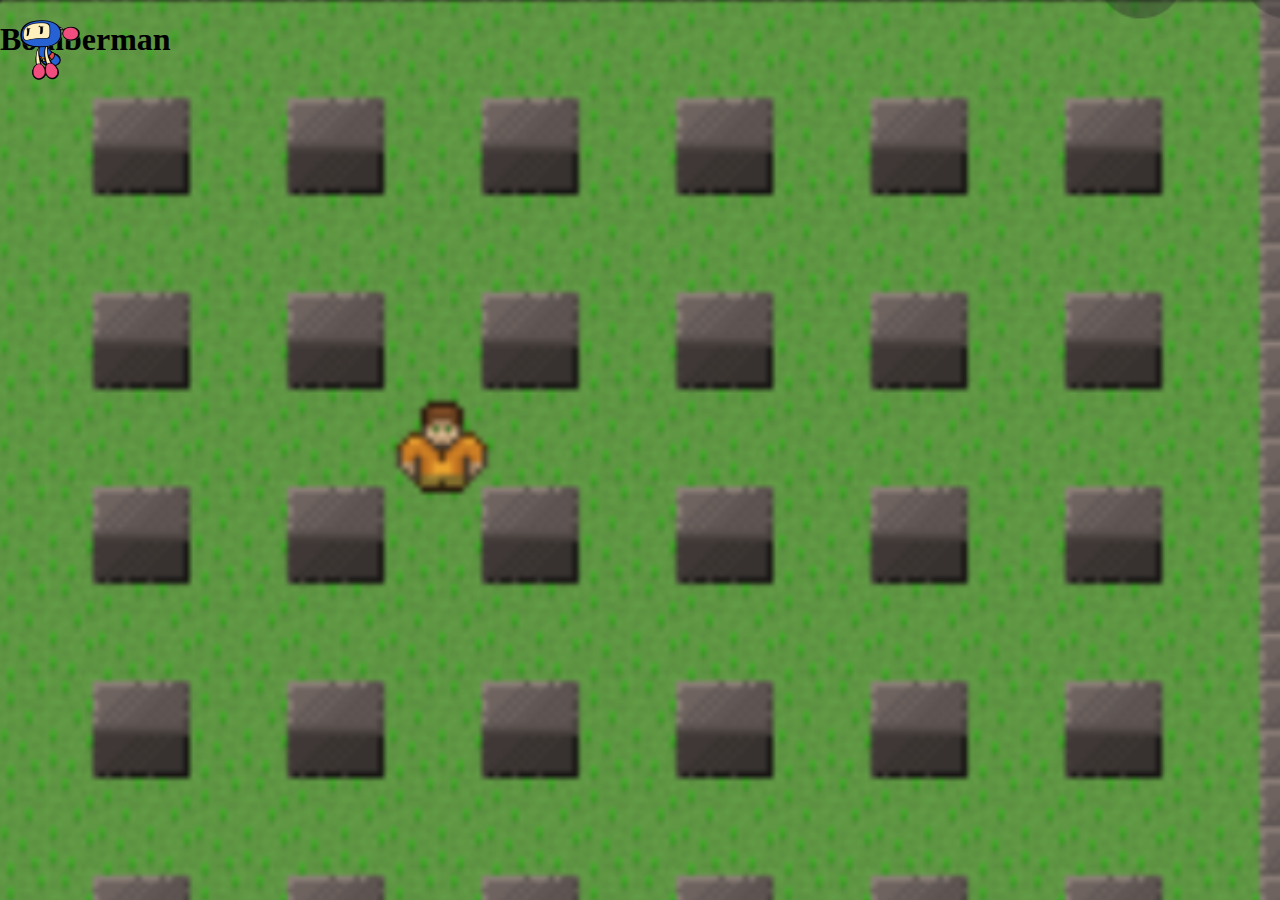
<file: BomberMan/index.html>
<!DOCTYPE html>
<html lang="en">
	<head>
    	<meta charset="utf-8">
    	<meta name="description" content="This is where your description goes">
    	<meta name="keywords" content="one, two, three">

		<title>Title in the tab</title>

		<!-- external CSS link -->
		<link rel="stylesheet" href="css/normalize.css">
		<link rel="stylesheet" href="css/style.css">
	</head>
	<body> 
		<h1>Bomberman</h1>
		<img src="img/BlueBomberMan.png" alt="" id="blueMan">

		
		<script type="text/javascript" src="js/main.js"></script>
	</body>
</html>
</file>
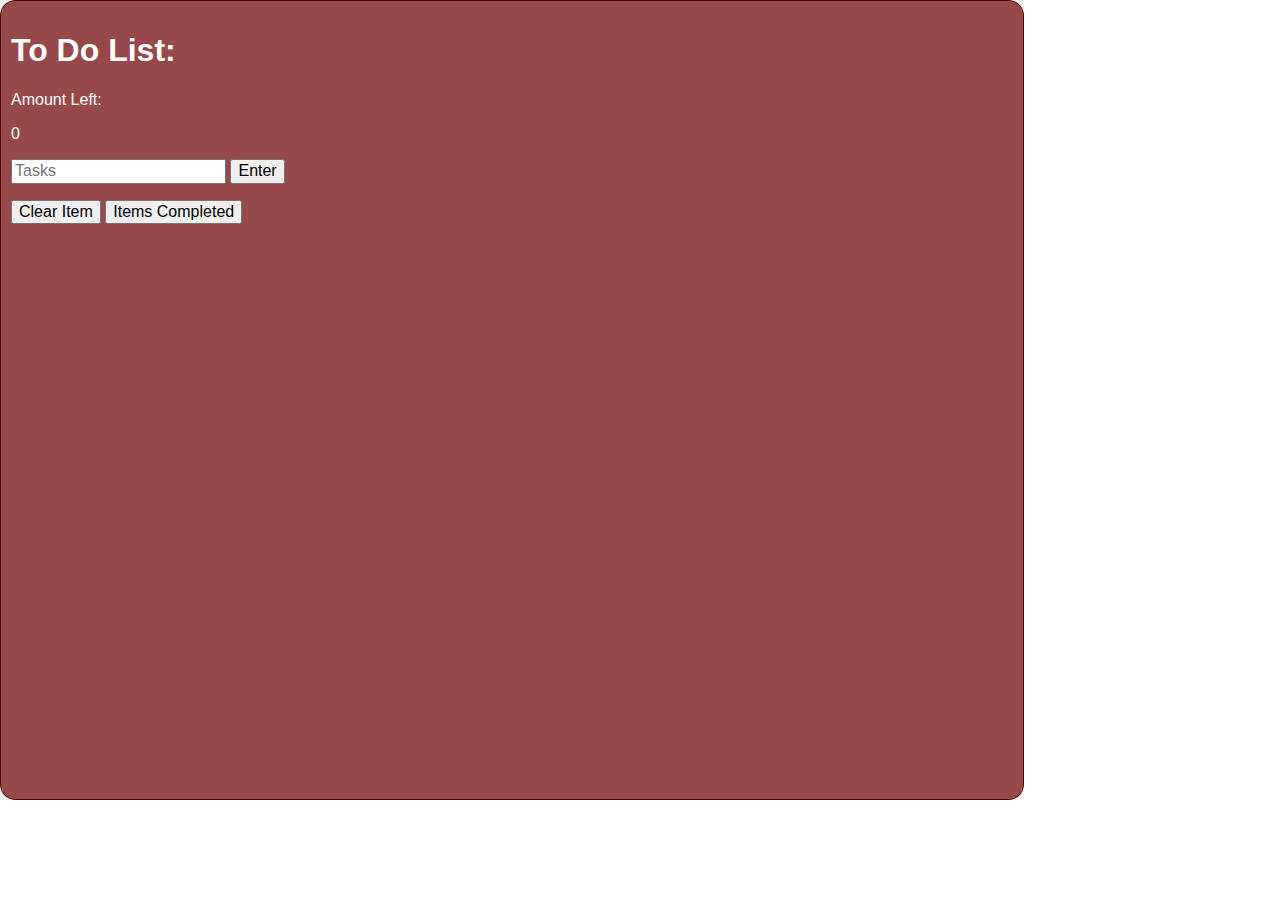
<file: To do list /index.html>
<!DOCTYPE html>
<html lang="en">
	<head>
    	<meta charset="utf-8">
    	<meta name="description" content="This is where your description goes">
    	<meta name="keywords" content="one, two, three">

		<title>Title in the tab</title>

		<!-- external CSS link -->
		<link rel="stylesheet" href="css/normalize.css">
		<link rel="stylesheet" href="css/style.css">
	</head>
	<body>
		<section class="bodySection">
			<h1>To Do List: </h1>
			<span>Amount Left: </span><p class="counter"> </p>
			<input type="text" placeholder="Tasks" id="taskToPut">
			<button id="enterButton" onsubmit:>Enter</button>
			<ul id="placeToPutTasks"></ul>
			<button id="strikeItems">Clear Item</button>
			<button id="clearItemsOnList">Items Completed</button>
		</section>
		
		

		<script type="text/javascript" src="js/main.js"></script>
	</body>
</html>
</file>
<file: BomberMan/css/style.css>
/******************************************
/* CSS
/*******************************************/

/* Box Model Hack */
*{
  box-sizing: border-box;
}

/******************************************
/* LAYOUT
/*******************************************/
#blueMan{
  height: 100px;
  width: 100px;
  padding: 20px;
  position: absolute;
  top: 0;
  left: 0;
}
span{
  font-size: 100px;
}

body{
  background-image: url(../img/boardgame.png);
  z-index: 1;
  background-size: cover;
}

/******************************************
/* ADDITIONAL STYLES
/*******************************************/
</file>
<file: To do list /css/style.css>
/******************************************
/* CSS
/*******************************************/

/* Box Model Hack */
*{
  box-sizing: border-box;
}

/******************************************
/* LAYOUT
/*******************************************/
.completed{
  text-decoration: line-through;
}
.bodySection{
  border: 1px solid rgb(77, 4, 4);
  border-radius: 15px;
  background-color: rgb(151, 72, 72);
  padding: 10px;
  width: 80%;
  height: 800px;
  color: white;
  font-family: Verdana, Geneva, Tahoma, sans-serif;
}

/******************************************
/* ADDITIONAL STYLES
/*******************************************/
</file>
